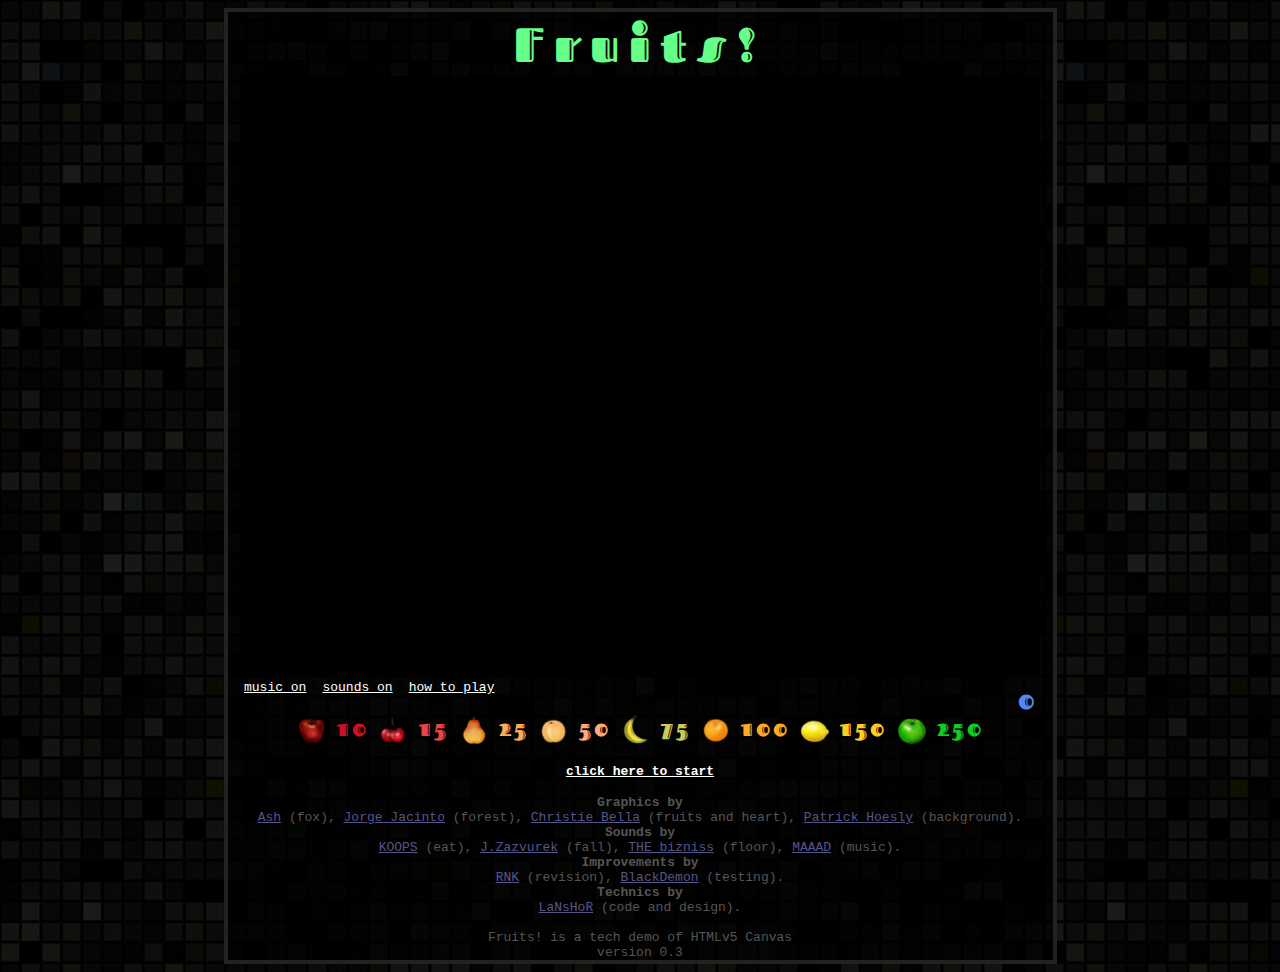
<file: index.html>
<!DOCTYPE HTML>
<html>
   <head>
      <meta http-equiv='Content-Type' content='text/html; charset=utf-8'>
      <title>[ Fruits! ]</title>
      <link rel='stylesheet' type='text/css' href='style.css'>
      <link rel='stylesheet' type='text/css' href='http://fonts.googleapis.com/css?family=Fascinate+Inline'>
   </head>
   <body>
      <script type='text/javascript' src='fruits.js'></script>
      <div class='block'>
         <span class='title'>Fruits!</span>
         <div>
            <canvas id='canvas' width='800' height='600'>Your lovely browser doesn't support canvas :cry:</canvas>
            <div class='points' id='points'>0</div>
            <div class='music'><a id="musicControl" href="javascript:musicControl('swap')">music on</a> # <a id="soundControl" href="javascript:soundControl()">sounds on</a> # <a href="help.html">how to play</a></div>
            <div class='leyend'>
               <img src="sprites/2.png" alt="red apple"> <span style='color:#C12'>10</span>
               <img src="sprites/3.png" alt="cherry">    <span style='color:#E44'>15</span>
               <img src="sprites/8.png" alt="pear">      <span style='color:#FA5'>25</span>
               <img src="sprites/7.png" alt="peach">     <span style='color:#FA7'>50</span>
               <img src="sprites/5.png" alt="banana">    <span style='color:#CC5'>75</span>
               <img src="sprites/6.png" alt="orange">    <span style='color:#FA2'>100</span>
               <img src="sprites/4.png" alt="lemon">     <span style='color:#FC2'>150</span>
               <img src="sprites/1.png" alt="green apple"> <span style='color:#1C2'>250</span>
            </div>
         </div>
         <div class='controls'><a href='javascript:newGame()'>click here to start</a></div>
         <div clasS='credits'>
            <b>Graphics by</b><br>
               <a href='http://vengefulspirits.deviantart.com'>Ash</a> (fox), 
               <a href='http://blinck.deviantart.com'>Jorge Jacinto</a> (forest), 
               <a href='http://kittenbella.deviantart.com'>Christie Bella</a> (fruits and heart),
               <a href='http://www.flickr.com/photos/zooboing/5926024477/sizes/o/in/photostream/'>Patrick Hoesly</a> (background). <br>
            <b>Sounds by</b><br>
               <a href='http://www.freesound.org/people/Koops/'>KOOPS</a> (eat),
               <a href='http://www.freesound.org/people/J.Zazvurek/'>J.Zazvurek</a> (fall),
               <a href='http://www.freesound.org/people/THE_bizniss/'>THE bizniss</a> (floor),
               <a href='http://soundcloud.com/maaad'>MAAAD</a> (music).<br> 
            <b>Improvements by</b><br>
               <a href='http://soundcloud.com/kojio-rnk'>RNK</a> (revision),
               <a href='#'>BlackDemon</a> (testing).<br>
            <b>Technics by</b><br>
               <a href='http://www.log85.com'>LaNsHoR</a> (code and design).<br>
            <br>
            Fruits! is a tech demo of HTMLv5 Canvas<br>
            version 0.3
         </div>
      </div>
      <audio id="music" preload="auto" loop>
         <source src="music.ogg" type="audio/ogg">
         <source src="music.mp3" type="audio/ogg">
      </audio>
   </body>
</html>
</file>
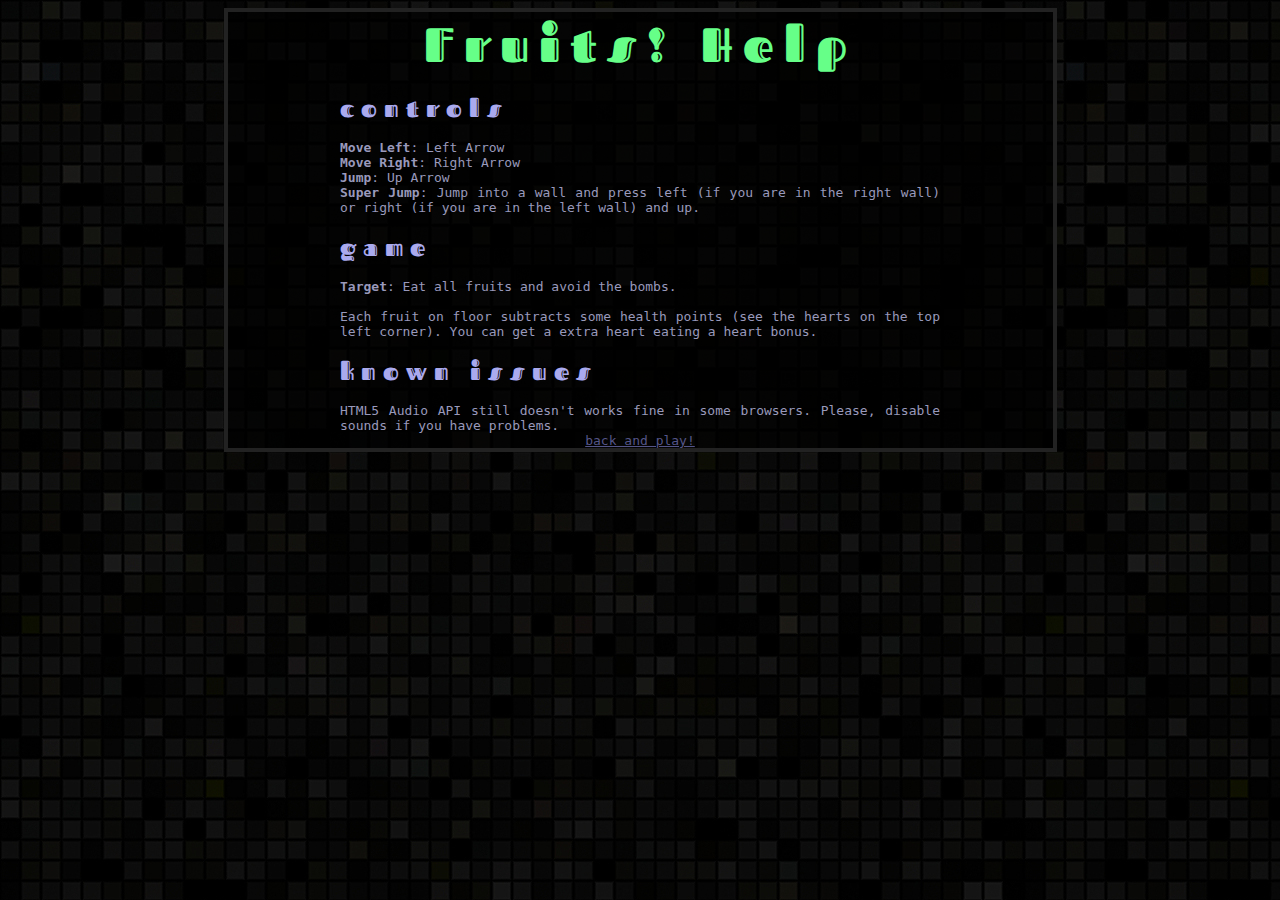
<file: help.html>
<!DOCTYPE HTML>
<html>
   <head>
      <meta http-equiv='Content-Type' content='text/html; charset=utf-8'>
      <title>[ Fruits! ]</title>
      <link rel='stylesheet' type='text/css' href='style.css'>
      <link rel='stylesheet' type='text/css' href='http://fonts.googleapis.com/css?family=Fascinate+Inline'>
   </head>
   <body>
      <script type='text/javascript' src='fruits.js'></script>
      <div class='block'>
         <span class='title'>Fruits! Help</span>
         <div class='help'>
            <h1>c o n t r o l s</h1>
               <b>Move Left</b>: Left Arrow<br>
               <b>Move Right</b>: Right Arrow<br>
               <b>Jump</b>: Up Arrow<br>
               <b>Super Jump</b>: Jump into a wall and press left (if you are in the right wall) or right (if you are in the left wall) and up.<br>
            <h1>g a m e</h1>
               <b>Target</b>: Eat all fruits and avoid the bombs.<br>
               <br>
               Each fruit on floor subtracts some health points (see the hearts on the top left corner). You can get a extra heart eating a heart bonus.<br>
            <h1>k n o w n &nbsp; i s s u e s</h1>
               HTML5 Audio API still doesn't works fine in some browsers. Please, disable sounds if you have problems.<br>
         </div>
         <div class='credits'>
            <a href='index.html'>back and play!</a>
         </div>
      </div>
   </body>
</html>
</file>
<file: style.css>
body
{
   background:#101015;
   text-align:center;
   background:url(bb.jpg)
}

canvas {background:#000}

.block
{
   background:rgba(0,0,0,0.7);
   max-width:825px;
   border:4px solid #222;
   margin:auto
}

.title
{
   font-size:300%;
   color:#6F8;
   font-family:'Fascinate Inline', cursive;
   letter-spacing:10px
}

.points
{
   font-size:175%;
   font-family:'Fascinate Inline';
   letter-spacing:5px;
   color:#58E;
   text-align:right;
   width:800px;
   margin:auto
}

.music
{
   text-align:left;
   width:800px;
   margin:auto;
   margin-top:-2.5em;
   margin-bottom:1em;
   padding-left:0.5em
}

.music  a
{
   color:#FFF;
   font-family:monospace
}

.health {display:inline-block}

.leyend
{
   font-size:150%;
   font-family:'Fascinate Inline';
   letter-spacing:3px
}

.leyend img {vertical-align:middle}

.controls {padding:1em}

.controls a
{
   color:#FFF;
   font-family:monospace;
   font-weight:bold
}

.credits
{
   color:#555;
   font-family:monospace
}

.credits a {color:#558}

.help
{
   width:600px;
   text-align:justify;
   margin:auto;
   color:#99B;
   font-family:monospace
}

h1 {font-family:'Fascinate Inline', cursive; color:#AAE; font-size:150%}
</file>
